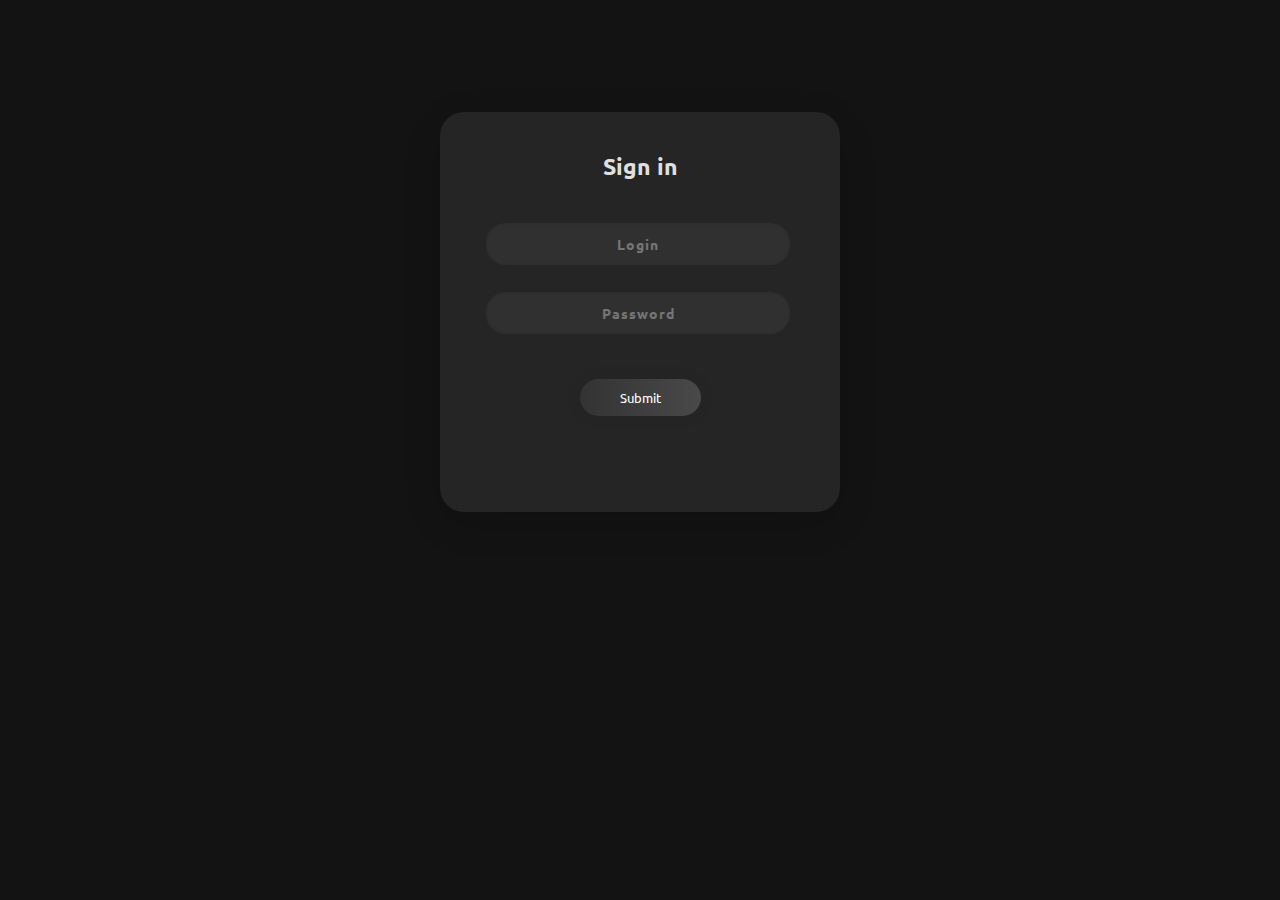
<file: templates/login.html>
<html>

<head>
  <link href="https://fonts.googleapis.com/css?family=Ubuntu" rel="stylesheet">
  <meta name="viewport" content="width=device-width, initial-scale=1" />
  <title>Sign in</title>

  <style>
    
        body {
        background-color: #131313;
        font-family: 'Ubuntu', sans-serif;
    }
    
    .main {
        background-color: #252525;
        width: 400px;
        height: 400px;
        margin: 7em auto;
        border-radius: 1.5em;
        box-shadow: 0px 11px 35px 2px rgba(0, 0, 0, 0.14);
    }
    
    .sign {
        padding-top: 40px;
        color: #dfdfdf;
        font-family: 'Ubuntu', sans-serif;
        font-weight: bold;
        font-size: 23px;
    }
    
    .un {
    width: 76%;
    color: #dfdfdf;
    font-weight: 700;
    font-size: 14px;
    letter-spacing: 1px;
    background: rgba(158, 152, 152, 0.1);
    padding: 10px 20px;
    border: none;
    border-radius: 20px;
    outline: none;
    box-sizing: border-box;
    border: 2px solid rgba(0, 0, 0, 0.02);
    margin-bottom: 50px;
    margin-left: 46px;
    text-align: center;
    margin-bottom: 27px;
    font-family: 'Ubuntu', sans-serif;
    }
    
    .form1{
        padding-top: 2vh;
    }
    
   
    .un:focus, .pass:focus {
        border: 2px solid rgba(0, 0, 0, 0.18) !important;
        
    }
    
    .submit {
      cursor: pointer;
        border-radius: 5em;
        color: #fff;
        background: linear-gradient(to right, #333333, #494949);
        border: 0;
        margin-top: 2vh;
        padding-left: 40px;
        padding-right: 40px;
        padding-bottom: 10px;
        padding-top: 10px;
        font-family: 'Ubuntu', sans-serif;
        margin-left: 35%;
        font-size: 13px;
        box-shadow: 0 0 20px 1px rgba(0, 0, 0, 0.04);
    }
    
    .forgot {
        text-shadow: 0px 0px 3px rgba(117, 117, 117, 0.12);
        color: #E1BEE7;
        padding-top: 15px;
    }
    
    a {
        text-shadow: 0px 0px 3px rgba(117, 117, 117, 0.12);
        color: #E1BEE7;
        text-decoration: none
    }
    
    @media (max-width: 600px) {
        .main {
            border-radius: 0px;
        }
        
      }



  </style>

</head>

<body>
  <div class="main">
    <p class="sign" align="center">Sign in</p>
    <div class="form1">
      <input id="login" class="un " type="text" align="center" placeholder="Login">
      <input id="password" class="un" type="text" align="center" placeholder="Password">
      <button class="submit" onclick="post()"  align="center">Submit</button>
            
                
    </div>
     
</body>

<script>
    
   function post(){
        
        let login_input  = document.getElementById("login")
        let interval_input  = document.getElementById("password")
    
        let data = {"login": login_input.value, "password": interval_input.value}

        fetch("http://localhost:5000/api/login",{
            headers: {  
                'Content-Type': 'application/json'
            },
			method:"POST",
			body: JSON.stringify(data),
		})
		.then(function(response){
			return response.text();
		})
		.then(function(data){
			if (data == "400"){
                alert("login or password incorrect")
            }
            else{
                window.location = data
            }
		})
    }

</script>

</html>
</file>
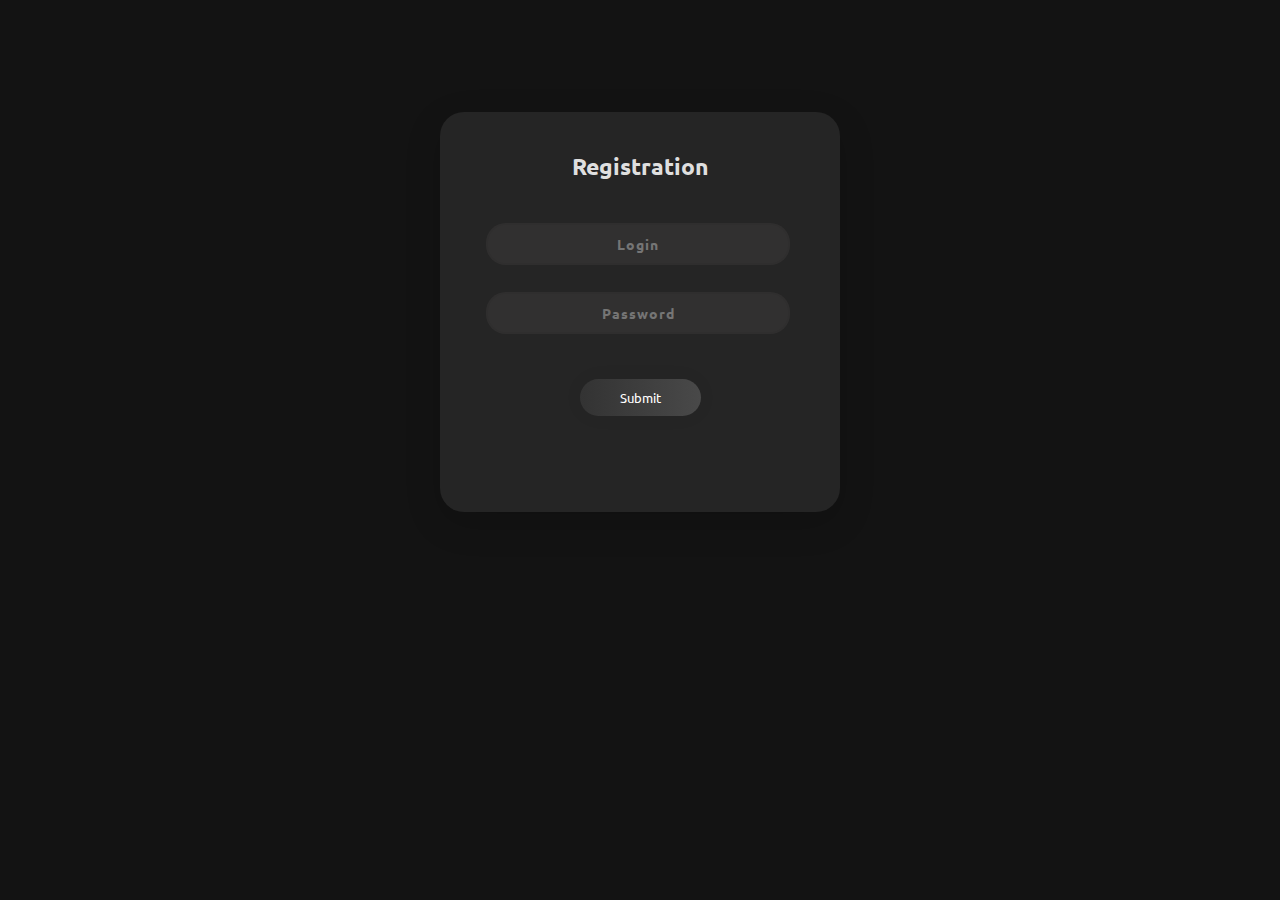
<file: templates/reg.html>
<html>

<head>
  <link href="https://fonts.googleapis.com/css?family=Ubuntu" rel="stylesheet">
  <meta name="viewport" content="width=device-width, initial-scale=1" />
  <title>Registration</title>

  <style>
    
        body {
        background-color: #131313;
        font-family: 'Ubuntu', sans-serif;
    }
    
    .main {
        background-color: #252525;
        width: 400px;
        height: 400px;
        margin: 7em auto;
        border-radius: 1.5em;
        box-shadow: 0px 11px 35px 2px rgba(0, 0, 0, 0.14);
    }
    
    .sign {
        padding-top: 40px;
        color: #dfdfdf;
        font-family: 'Ubuntu', sans-serif;
        font-weight: bold;
        font-size: 23px;
    }
    
    .un {
    width: 76%;
    color: #dfdfdf;
    font-weight: 700;
    font-size: 14px;
    letter-spacing: 1px;
    background: rgba(158, 152, 152, 0.1);
    padding: 10px 20px;
    border: none;
    border-radius: 20px;
    outline: none;
    box-sizing: border-box;
    border: 2px solid rgba(0, 0, 0, 0.02);
    margin-bottom: 50px;
    margin-left: 46px;
    text-align: center;
    margin-bottom: 27px;
    font-family: 'Ubuntu', sans-serif;
    }
    
    .form1{
        padding-top: 2vh;
    }
    
   
    .un:focus, .pass:focus {
        border: 2px solid rgba(0, 0, 0, 0.18) !important;
        
    }
    
    .submit {
      cursor: pointer;
        border-radius: 5em;
        color: #fff;
        background: linear-gradient(to right, #333333, #494949);
        border: 0;
        margin-top: 2vh;
        padding-left: 40px;
        padding-right: 40px;
        padding-bottom: 10px;
        padding-top: 10px;
        font-family: 'Ubuntu', sans-serif;
        margin-left: 35%;
        font-size: 13px;
        box-shadow: 0 0 20px 1px rgba(0, 0, 0, 0.04);
    }
    
    .forgot {
        text-shadow: 0px 0px 3px rgba(117, 117, 117, 0.12);
        color: #E1BEE7;
        padding-top: 15px;
    }
    
    a {
        text-shadow: 0px 0px 3px rgba(117, 117, 117, 0.12);
        color: #E1BEE7;
        text-decoration: none
    }
    
    @media (max-width: 600px) {
        .main {
            border-radius: 0px;
        }
        
      }



  </style>

</head>

<body>
  <div class="main">
    <p class="sign" align="center">Registration</p>
    <div class="form1">
      <input id="login" class="un " type="text" align="center" placeholder="Login">
      <input id="password" class="un" type="text" align="center" placeholder="Password">
      <button class="submit" onclick="post()"  align="center">Submit</button>
            
                
    </div>
     
</body>

<script>
    
   function post(){
        
        let login_input  = document.getElementById("login")
        let interval_input  = document.getElementById("password")
    
        let data = {"login": login_input.value, "password": interval_input.value}

        fetch("/api/registrate",{
            headers: {  
                'Content-Type': 'application/json'
            },
			method:"POST",
			body: JSON.stringify(data),
		})
		.then(function(response){
			return response.text();
		})
		.then(function(data){
			if (data == "400"){
                alert("login or password incorrect")
            }
            else{
                window.location = data
            }
		})
    }

</script>

</html>
</file>
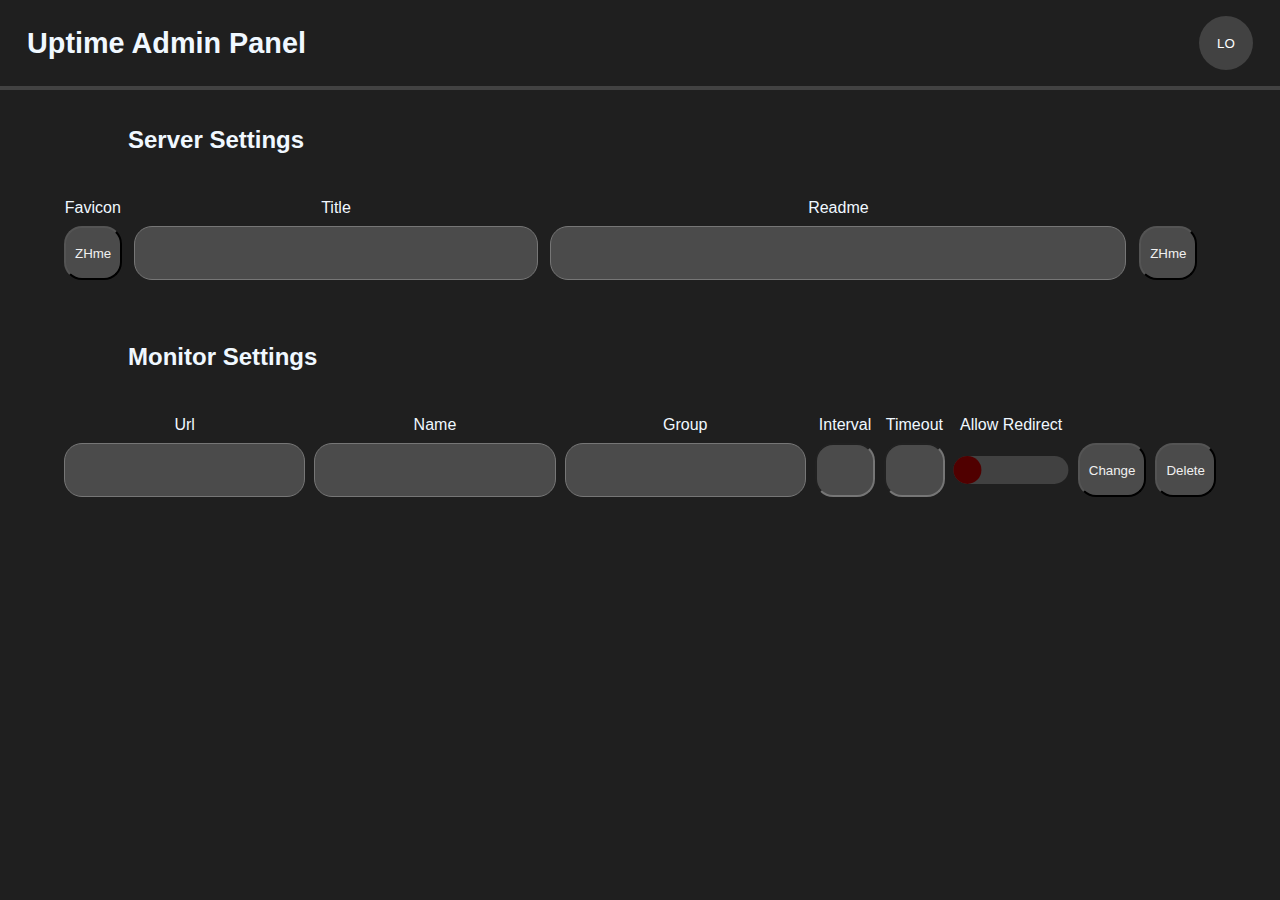
<file: templates/test2.html>
<!DOCTYPE html>
<html lang="en">
<head>
  <meta name="viewport" content="width=device-width, initial-scale=1" />
  <title>Uptime Admin Panel</title>
  <style>
body {
  margin: 0;
  padding: 0;
  font-family: -apple-system, BlinkMacSystemFont, "Segoe UI", Roboto, "Helvetica Neue", Arial, sans-serif;
  color: aliceblue;
  background-color: rgb(31, 31, 31);
}

header {
  display: flex;
  justify-content: space-between;
  align-items: center;
  height: 10vh;
  min-height: 60px;
  padding: 0 3vh;
  border-bottom: 0.5vh solid rgb(66, 66, 66);
  box-sizing: border-box;
}

header h1 {
  margin: 0;
  font-size: 3.2vh;
  line-height: 1;
  white-space: nowrap;
}

header button {
  height: 6vh;
  min-height: 40px;
  aspect-ratio: 1 / 1;
  border: none;
  border-radius: 50%;
  background-color: rgb(66, 66, 66);
  color: white;
  cursor: pointer;
  transition: background-color 0.2s ease;
}

header button:hover {
  background-color: rgb(90, 90, 90);
}

.bottom-object {
  position: sticky;
  bottom: 0; 
  background-color: #f0f0f0;
  padding: 20px;
  text-align: center;
  z-index: 10;
  color: black;
}

.buttonSettings {
  background-color: rgb(75, 75, 75); 
  padding: 1vh; 
  height: 100%; 
  width: 100%;
  border-radius: 2vh; 
  color: #f0f0f0; 
  cursor: pointer;
  box-sizing: border-box; 
}

.textinput {
  background-color: rgb(75, 75, 75); 
  padding: 1vh; 
  border-radius: 2vh; 
  color: #f0f0f0; 
  width: 100%;
  height: 100%; 
  box-sizing: border-box;
  resize: none;
}

.textinput::-webkit-scrollbar {
  display: none;
}

.textinput::-webkit-inner-spin-button {
  display: none;
}

.servicesettingsgrid {
  display: grid; 
  grid-template-columns: minmax(50px, 5%) minmax(150px, 35%) minmax(200px, 50%) minmax(50px, 5%); 
  grid-template-rows: auto auto; 
  column-gap: 1vw;
  row-gap: 1vh;
  width: 90%;
  margin: 5vh auto;
  justify-items: stretch;
  align-items: stretch;
}

.monitorsettingsgrid {
  display: grid; 
  grid-template-columns: 1fr 1fr 1fr 0.25fr 0.25fr 0.25fr 0.25fr 0.25fr; 
  grid-template-rows: auto auto; 
  column-gap: 1vh;
  row-gap: 1vh;
  width: 90%;
  margin: 5vh auto;
  justify-items: stretch;
  align-items: stretch;
}

@media (max-width: 600px) {
  .servicesettingsgrid {
    grid-template-columns: 1fr;
    grid-template-rows: repeat(auto-fill, auto); 
  }

  .monitorsettingsgrid {
    grid-template-columns: 1fr;
    grid-template-rows: repeat(auto-fill, auto);
  }

  .textinput, .buttonSettings {
    position: static;
    transform: none;
    left: auto;
    width: 100%; 
  }

  div[style*="text-align: center;"] {
    text-align: left;
  }
}

  </style>

<!--Toggle Button-->

<style>

.togglebuttonBg{
        display: block; 
        width: 9vw;
        position: relative; 
        left: 0%; 
        top: 0vh;
        height: 2.2vw; 
        background-color: rgb(65, 65, 65); 
        border-radius: 2.5vh;
    }
    .togglebuttonSl{
        position: relative;
        top: 0px;
        display: block; 
        
        height: 100%; 
        aspect-ratio: 1/1;
        left: 0%;
        border-radius: 2.5vh;
        transform: translateX(0%);
        background-color: rgb(80, 0, 0); 
        transition:  left 0.15s ease, background-color 0.15s ease, transform 0.15s ease;

    }
    #toggle:checked + .togglebuttonBg {
        transition:  left 0.15s ease, background-color 0.15s ease;
    }
    #toggle:checked + .togglebuttonBg .togglebuttonSl {
        left: 100%;
        transform: translateX(-100%);
        background-color: rgb(0, 80, 0); 
        transition:  left 0.15s ease, background-color 0.15s ease, transform 0.15s ease;
    }
    label[for="toggle"] {
      display: inline-block;
      width: auto;
    }

</style>

</head>
<body>

  <header>
    <h1>Uptime Admin Panel</h1>
    <button>LO</button>
  </header>

  <div style=" margin-top: 4vh; margin-bottom: 4vh;">
    <h2 style="margin-left: 10vw;">Server Settings</h2>
    <div class="servicesettingsgrid">
     <div style="text-align: center;">Favicon</div>
      <div style="text-align: center;">Title</div>
      <div style="text-align: center;">Readme</div>
      <div></div>
      <div><button class="buttonSettings" onclick="imitatefinput()">ZHme</button></div>
      <div><textarea class="textinput"></textarea></div>
      <div><textarea class="textinput"></textarea></div>
      <div><button class="buttonSettings" onclick="">ZHme</button></div>

    </div>
  </div>

  <div style=" margin-top: 7vh; margin-bottom: 4vh;">
    <h2 style="margin-left: 10vw;">Monitor Settings</h2>
    <div class="monitorsettingsgrid">
      <div style="text-align: center;">Url</div>
      <div style="text-align: center;">Name</div>
      <div style="text-align: center;">Group</div>
      <div style="text-align: center;">Interval</div>
      <div style="text-align: center;">Timeout</div>
      <div style="text-align: center;">Allow Redirect</div>
      <div></div>
      <div></div>
      
      <div><textarea class="textinput"></textarea></div>
      <div><textarea class="textinput"></textarea></div>
      <div><textarea class="textinput"></textarea></div>
      <div><input class="textinput" style="min-height: 55%; margin-right: 2vw;" type="number"></div>
      <div><input class="textinput" style="min-height: 55%;" type="number"></div>

      <div><label for="toggle" style="cursor: pointer;position: relative; top: 50%; left: 50%; transform: translate(-50%,-50%);">
          <input type="checkbox" name="toggle" id="toggle" style="display: none;">
            <div class="togglebuttonBg">
                <div class="togglebuttonSl"></div>
            </div>
          </label>   
      </div>

      <div><button class="buttonSettings" onclick="">Change</button></div>
      <div><button class="buttonSettings" onclick="">Delete</button></div>


    </div>

    
  </div>


  <input id="finput" style="display: none;" type="file" accept=".png .webp .ico">


</body>

<script>

  const finput = document.getElementById("finput")

  function imitatefinput(){
    finput.click()
  }
</script>

</html>
</file>
